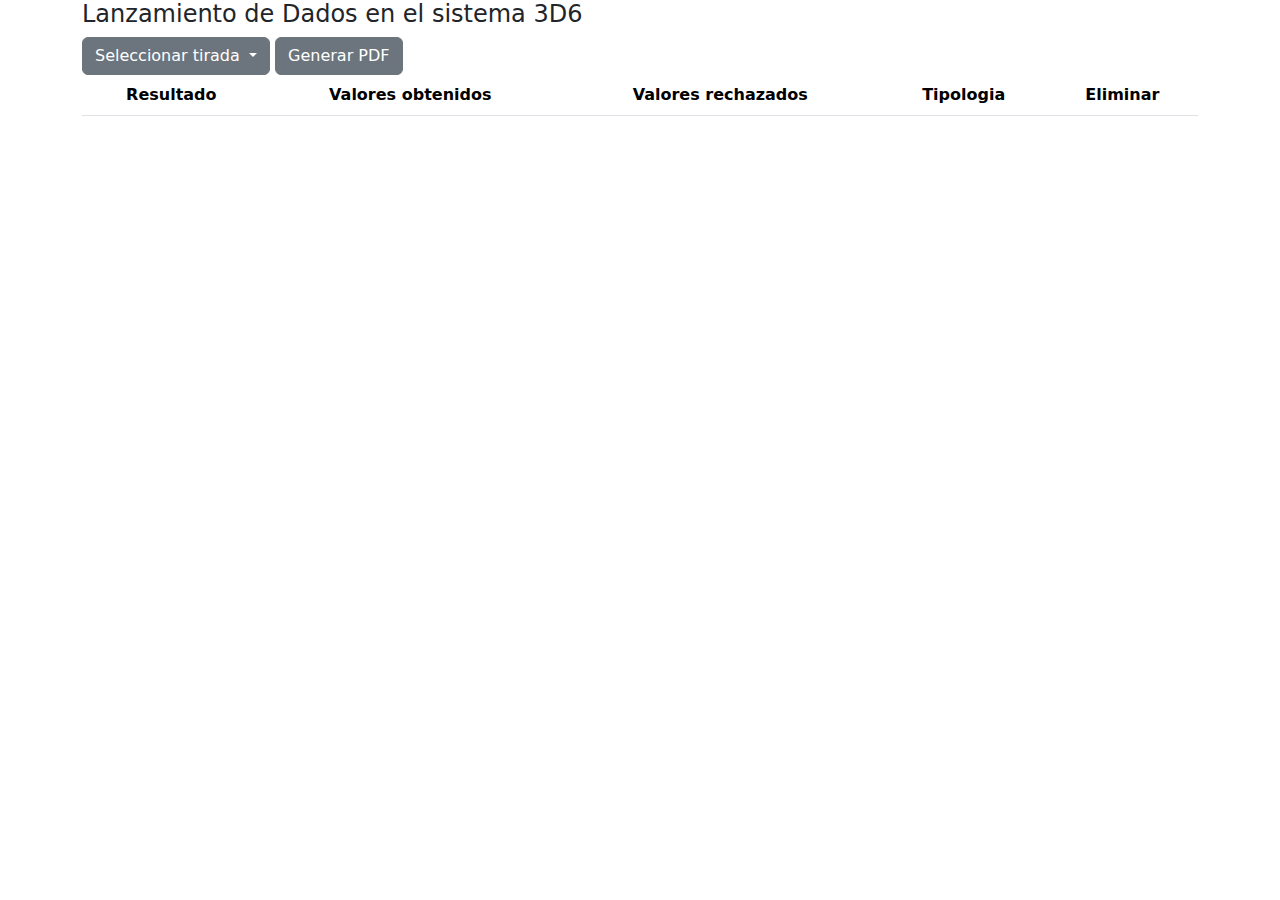
<file: V1/index.html>
<!DOCTYPE html>
<html lang="es">
    <head>
        <meta charset="UTF-8">
        <meta name="viewport" content="width=device-width, initial-scale=1.0">
        <title>Lanzamiento de Dados</title>
        <link href="css/bootstrap.min.css" rel="stylesheet">
        <link href="estilos.css" rel="stylesheet">
    </head>
    <body>
        <div class="container">
            <h1>Lanzamiento de Dados en el sistema 3D6</h1>

            <!-- Contenido del desplegable -->
            <div class="dropdown">
                <a class="btn btn-secondary dropdown-toggle" href="#"
                    role="button" data-bs-toggle="dropdown"
                    aria-expanded="false">
                    Seleccionar tirada
                </a>

                <a class="btn btn-secondary" href="#" onclick="generarPDF()">Generar PDF</a>

                <ul class="dropdown-menu ">
                    <li><a
                            class="dropdown-item list-group-item list-group-item-danger"
                            href="#" aria-current="true" data-bs-toggle="modal"
                            data-bs-target="#exampleModal"
                            onclick="Tirardados(6,3,'menor')">Tirada 3D a Menores</a></li>
                    <li><a
                            class="dropdown-item list-group-item list-group-item-warning"
                            href="#" aria-current="true" data-bs-toggle="modal"
                            data-bs-target="#exampleModal"
                            onclick="Tirardados(5,3,'menor')">Tirada 2D a Menores</a></li>
                    <li><a
                            class="dropdown-item list-group-item list-group-item-light"
                            ref="#" aria-current="true" data-bs-toggle="modal"
                            data-bs-target="#exampleModal"
                            onclick="Tirardados(4,3,'menor')">Tirada 1D a Menores</a></li>
                    <li><a class="dropdown-item list-group-item" href="#" aria-current="true"
                            data-bs-toggle="modal"
                            data-bs-target="#exampleModal"
                            onclick="Tirardados(3,3,'mayor')">Tirada normal</a></li>
                    <li><a class="dropdown-item list-group-item list-group-item-light"
                            href="#" aria-current="true"
                            data-bs-toggle="modal"
                            data-bs-target="#exampleModal"
                            onclick="Tirardados(4,3,'mayor')">Tirada 1D a Mayores</a></li>
                    <li><a class="dropdown-item list-group-item list-group-item-success"
                            href="#" aria-current="true"
                            data-bs-toggle="modal"
                            data-bs-target="#exampleModal"
                            onclick="Tirardados(5,3,'mayor')">Tirada 2D a Mayores</a></li>
                    <li><a class="dropdown-item list-group-item list-group-item-info"
                            href="#" aria-current="true"
                            data-bs-toggle="modal"
                            data-bs-target="#exampleModal"
                            onclick="Tirardados(6,3,'mayor')">Tirada 3D a Mayores</a></li>
                </ul>
            </div>
            
            <div id="ubicacionTabla">
                <table id="tabla" class="table">
                    <!-- Aquí van las filas y columnas de la tabla -->
                </table>
            </div>
        </div>

        <!-- Button trigger modal -->

        <!-- Modal -->
        <div class="modal fade" id="exampleModal" tabindex="-1"
            aria-labelledby="exampleModalLabel" aria-hidden="true">
            <div class="modal-dialog">
                <div class="modal-content">
                    <div class="modal-header">
                        <h1 class="modal-title fs-5" id="ModalLabel"></h1>
                        <button type="button" class="btn-close"
                            data-bs-dismiss="modal" aria-label="Close"></button>
                    </div>
                    <div class="modal-body">
                        <div id="resultado"></div>
                    </div>
                    <div class="modal-footer">
                        <button id="relanzar" type="button"
                            class="btn btn-secondary">Relanzar tirada</button>
                    </div>
                </div>
            </div>
        </div>

        <!-- Insertar archivo JS -->
        <script src="js/html2pdf.bundle.min.js"></script>
        <script src="js/popper.min.js"></script>
        <script src="js/bootstrap.min.js"></script>
        <script src="dados.js"></script>

    </body>
</html>
</file>
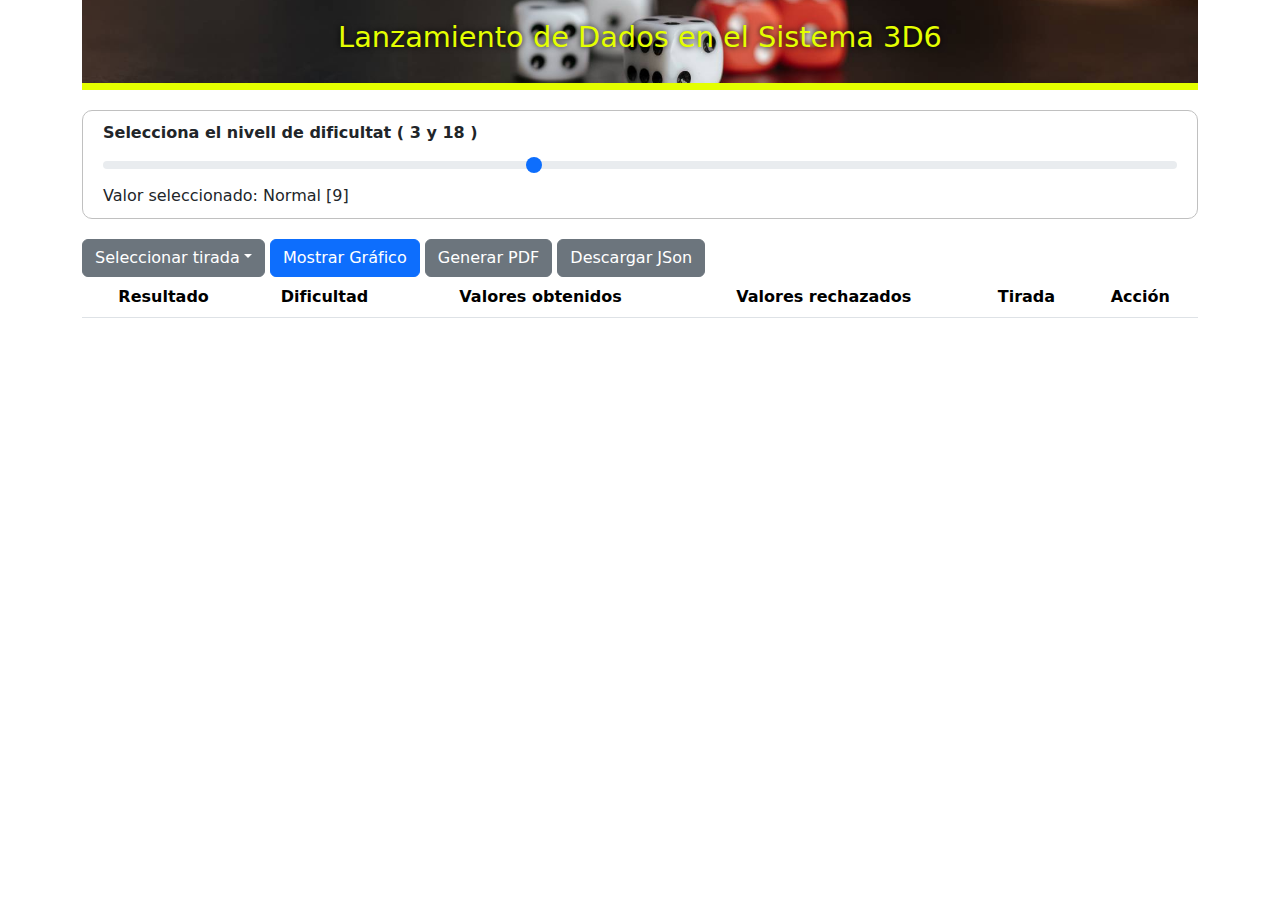
<file: V2/index.html>
<!DOCTYPE html>
<html lang="es">
    <head>
        <meta charset="UTF-8">
        <meta name="viewport" content="width=device-width, initial-scale=1.0">
        <title>Lanzamiento de Dados</title>
        <link href="css/bootstrap.min.css" rel="stylesheet">
        <link href="estilos.css" rel="stylesheet">

        <script src="https://code.jquery.com/jquery-3.5.1.slim.min.js"></script>
        <script src="https://cdn.jsdelivr.net/npm/@popperjs/core@2.5.4/dist/umd/popper.min.js"></script>
        <script src="https://stackpath.bootstrapcdn.com/bootstrap/4.5.2/js/bootstrap.min.js"></script>
    </head>
    <body>
        <div class="container">
            <div class="cabecera">
                <h1>Lanzamiento de Dados en el Sistema 3D6</h1>
            </div>

            <!-- Contenido del desplegable -->

            <div class="col-md-12 contenedor_dificultad">
                <label for="slider" class="form-label">Selecciona el nivell de dificultat ( 3 y 18 )</label>
                <div id="slider-container">
                    <input type="range" class="form-range" min="3" max="18" value="9" id="slider">
                </div>
                <div id="sliderValue"></div>
            </div>

            <div class="dropdown">
                <a class="btn btn-secondary dropdown-toggle" href="#" data-bs-toggle="dropdown" aria-expanded="false">Seleccionar tirada</a>
                <a class="btn btn-primary" data-toggle="modal" data-target="#graficoModal" href="#" onclick="pintarGrafico()">Mostrar Gráfico</a>
                <a class="btn btn-secondary" href="#" onclick="generarPDF()">Generar PDF</a>
                <a class="btn btn-secondary" href="#" onclick="descargarLocalStorage()">Descargar JSon</a>

                <ul class="dropdown-menu">
                    <li><a  class="dropdown-item list-group-item grado-1"
                            href="#" aria-current="true" data-bs-toggle="modal"
                            data-bs-target="#exampleModal"
                            onclick="Tirardados(6,3,'menor')">Malo: 3Dm</a></li>
                    <li><a  class="dropdown-item list-group-item grado-2"
                            href="#" aria-current="true" data-bs-toggle="modal"
                            data-bs-target="#exampleModal"
                            onclick="Tirardados(5,3,'menor')">Mediocre: 2Dm</a></li>
                    <li><a  class="dropdown-item list-group-item grado-3"
                            ref="#" aria-current="true" data-bs-toggle="modal"
                            data-bs-target="#exampleModal"
                            onclick="Tirardados(4,3,'menor')">Normal: 1Dm</a></li>
                    <li><a class="dropdown-item list-group-item grado-4" href="#" aria-current="true"
                            data-bs-toggle="modal"
                            data-bs-target="#exampleModal"
                            onclick="Tirardados(3,3,'mayor')">Bueno</a></li>
                    <li><a class="dropdown-item list-group-item grado-5"
                            href="#" aria-current="true"
                            data-bs-toggle="modal"
                            data-bs-target="#exampleModal"
                            onclick="Tirardados(4,3,'mayor')">Muy bueno: 1DM</a></li>
                    <li><a class="dropdown-item list-group-item grado-6"
                            href="#" aria-current="true"
                            data-bs-toggle="modal"
                            data-bs-target="#exampleModal"
                            onclick="Tirardados(5,3,'mayor')">Excelente: 2DM</a></li>
                    <li><a class="dropdown-item list-group-item grado-7"
                            href="#" aria-current="true"
                            data-bs-toggle="modal"
                            data-bs-target="#exampleModal"
                            onclick="Tirardados(6,3,'mayor')">Leyenda: 3DM</a></li>
                </ul>
            </div>
            
            <div id="ubicacionTabla">
                <table id="tabla" class="table">
                    <!-- Aquí van las filas y columnas de la tabla -->
                </table>
            </div>
        </div>

        <!-- Modal para los dados -->
        <div class="modal fade" id="exampleModal" tabindex="-1"
            aria-labelledby="exampleModalLabel" aria-hidden="true">
            <div class="modal-dialog">
                <div class="modal-content">
                    <div class="modal-header">
                        <h1 class="modal-title fs-5" id="ModalLabel"></h1>
                    </div>
                    <div class="modal-body">
                        <div id="resultado"></div>
                    </div>
                    <div class="modal-footer">
                        <button id="relanzar" type="button" class="btn btn-secondary">Relanzar tirada</button>
                        <button type="button" class="btn btn-secondary" data-bs-dismiss="modal" aria-label="Close">Cerrar</button>
                    </div>
                </div>
            </div>
        </div>

        <!-- Modal para mostrar el gráfico -->
        <div class="modal fade" id="graficoModal" tabindex="-1" role="dialog" aria-labelledby="exampleModalCenterTitle" aria-hidden="true">
            <div class="modal-dialog modal-dialog-centered" role="document">
            <div class="modal-content">
                <div class="modal-header">
                    <h5 class="modal-title" id="exampleModalLongTitle">Gráfico de Tiradas</h5>
                </div>
                <div class="modal-body">
                    <!-- Contenedor para el gráfico -->
                    <canvas id="graficoTiradas"></canvas>
                </div>
                <div class="modal-footer">
                    <button type="button" class="btn btn-secondary" data-dismiss="modal">Cerrar</button>
                </div>
            </div>
            </div>
        </div>

        <!-- Insertar archivo JS -->

        <script src="js/html2pdf.bundle.min.js"></script>
        <script src="js/chart.js"></script>
        <script src="js/popper.min.js"></script>
        <script src="js/bootstrap.bundle.min.js"></script>

        <!-- Lanzar ja inicial -->
        
        <script src="dados.js"></script>
    </body>
</html>
</file>
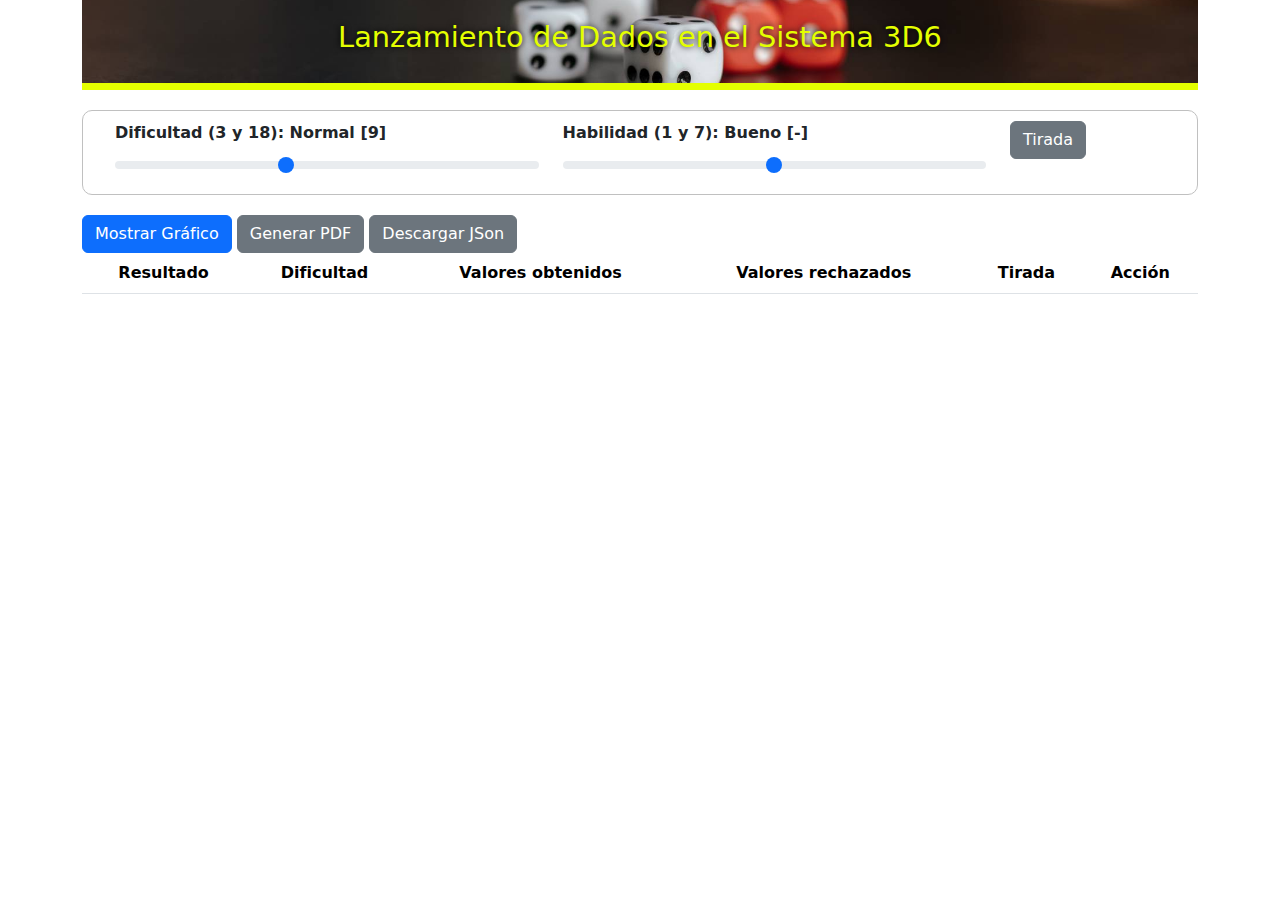
<file: V3/index.html>
<!DOCTYPE html>
<html lang="es">
    <head>
        <meta charset="UTF-8">
        <meta name="viewport" content="width=device-width, initial-scale=1.0">
        <title>Lanzamiento de Dados</title>
        <link href="css/bootstrap.min.css" rel="stylesheet">
        <link href="estilos.css" rel="stylesheet">

        <script src="js/jquery-3.5.1.slim.min.js"></script>
        <script src="js/bootstrap.min.js"></script>
    </head>
    <body>
        <div class="container">
            <div class="cabecera">
                <h1>Lanzamiento de Dados en el Sistema 3D6</h1>
            </div>

            <!-- Contenido del desplegable -->

            <div class="row contenedor_dificultad">
                <div class="col-md-5">
                    <label for="slider" class="form-label">Dificultad (3 y 18): <span id="sliderValue"></span></label>
                    <input type="range" class="form-range" min="3" max="18" value="9" id="slider">
                </div>
                <div class="col-md-5">
                    <label for="slider_hab" class="form-label">Habilidad (1 y 7): <span id="sliderValue_hab"></span>  </label>
                    <input type="range" class="form-range" min="1" max="7" value="4" id="slider_hab">
                </div>
                <div class="col-md-2">
                    <a class="btn btn-secondary" href="#" aria-current="true" data-bs-toggle="modal" data-bs-target="#exampleModal" onclick="realizarTirada()">Tirada</a>
                </div>
            </div>

            <a class="btn btn-primary" data-toggle="modal" data-target="#graficoModal" href="#" onclick="pintarGrafico()">Mostrar Gráfico</a>
            <a class="btn btn-secondary" href="#" onclick="generarPDF()">Generar PDF</a>
            <a class="btn btn-secondary" href="#" onclick="descargarLocalStorage()">Descargar JSon</a>

            
            <div id="ubicacionTabla">
                <table id="tabla" class="table">
                    <!-- Aquí van las filas y columnas de la tabla -->
                </table>
            </div>
        </div>

        <!-- Modal para los dados -->
        <div class="modal fade" id="exampleModal" tabindex="-1"
            aria-labelledby="exampleModalLabel" aria-hidden="true">
            <div class="modal-dialog">
                <div class="modal-content">
                    <div class="modal-header">
                        <h1 class="modal-title fs-5" id="ModalLabel"></h1>
                    </div>
                    <div class="modal-body">
                        <div id="resultado"></div>
                    </div>
                    <div class="modal-footer">
                        <button id="relanzar" type="button" class="btn btn-secondary">Relanzar tirada</button>
                        <button type="button" class="btn btn-secondary" data-bs-dismiss="modal" aria-label="Close">Cerrar</button>
                    </div>
                </div>
            </div>
        </div>

        <!-- Modal para mostrar el gráfico -->
        <div class="modal fade" id="graficoModal" tabindex="-1" role="dialog" aria-labelledby="exampleModalCenterTitle" aria-hidden="true">
            <div class="modal-dialog modal-dialog-centered" role="document">
            <div class="modal-content">
                <div class="modal-header">
                    <h5 class="modal-title" id="exampleModalLongTitle">Gráfico de Tiradas</h5>
                </div>
                <div class="modal-body">
                    <!-- Contenedor para el gráfico -->
                    <canvas id="graficoTiradas"></canvas>
                </div>
                <div class="modal-footer">
                    <button type="button" class="btn btn-secondary" data-dismiss="modal">Cerrar</button>
                </div>
            </div>
            </div>
        </div>

        <!-- Insertar archivo JS -->

        <script src="js/html2pdf.bundle.min.js"></script>
        <script src="js/chart.js"></script>
        <script src="js/popper.min.js"></script>
        <script src="js/bootstrap.bundle.min.js"></script>

        <!-- Lanzar ja inicial -->
        
        <script src="dados.js"></script>
    </body>
</html>
</file>
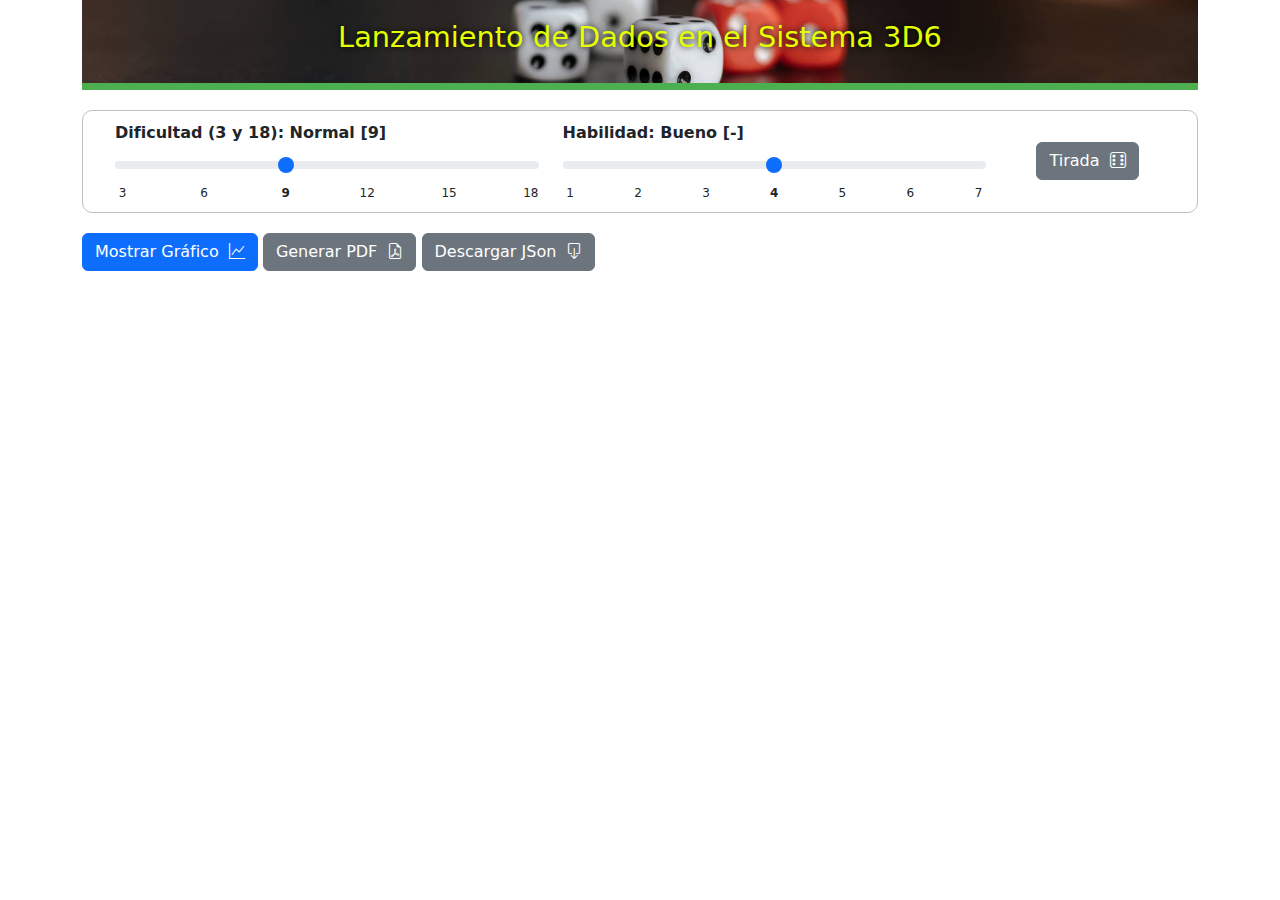
<file: V4/index.html>
<!DOCTYPE html>
<html lang="es">
    <head>
        <meta charset="UTF-8">
        <meta name="viewport" content="width=device-width, initial-scale=1.0">
        <title>Lanzamiento de Dados</title>
        <link href="css/bootstrap.min.css" rel="stylesheet">
        <link href="estilos.css" rel="stylesheet">
        <link rel="stylesheet" href="https://cdn.jsdelivr.net/npm/bootstrap-icons@1.11.3/font/bootstrap-icons.min.css">

        <script src="js/jquery-3.5.1.slim.min.js"></script>
        <script src="js/bootstrap.min.js"></script>
    </head>
    <body>
        <div class="container">
            <div class="cabecera">
                <h1>Lanzamiento de Dados en el Sistema 3D6</h1>
            </div>

            <!-- Contenido del desplegable -->

            <div class="row contenedor_dificultad">
                <div class="col-md-5 slider-container">
                    <label for="slider" class="form-label">Dificultad (3 y 18): <span id="sliderValue"></span></label>
                    <input type="range" class="form-range" min="3" max="18" value="9" id="slider">
                    <div class="intervals" id="intervalsContainer_dif"></div>
                    
                </div>
                <div class="col-md-5 slider-container">
                    <label for="slider_hab" class="form-label">Habilidad: <span id="sliderValue_hab"></span>  </label>
                    <input type="range" class="form-range" min="1" max="7" value="4" id="slider_hab">
                    <div class="intervals" id="intervalsContainer_hab"></div>
                </div>
                <div class="col-md-2 align-self-center text-center">
                    <a class="btn btn-secondary" href="#" aria-current="true" data-bs-toggle="modal" data-bs-target="#exampleModal" onclick="realizarTirada()">Tirada <i class="bi bi-dice-6"></i></a>
                </div>
            </div>

            <a class="btn btn-primary" data-toggle="modal" data-target="#graficoModal" href="#" onclick="pintarGrafico()">Mostrar Gráfico <i class="bi bi-graph-up"></i></a>
            <a class="btn btn-secondary" href="#" onclick="generarPDF()">Generar PDF <i class="bi bi-file-earmark-pdf"></i></a>
            <a class="btn btn-secondary" href="#" onclick="descargarLocalStorage()">Descargar JSon <i class="bi bi-box-arrow-down"></i></a>

            
            <div id="ubicacionTabla">
                <div class="accordion" id="tabla">
                           
                </div>
            </div>
        </div>

        <!-- Modal para los dados -->
        <div class="modal fade" id="exampleModal" tabindex="-1"
            aria-labelledby="exampleModalLabel" aria-hidden="true">
            <div class="modal-dialog">
                <div class="modal-content">
                    <div class="modal-header">
                        <h1 class="modal-title fs-5" id="ModalLabel"></h1>
                    </div>
                    <div class="modal-body">
                        <div id="resultado"></div>
                    </div>
                    <div class="modal-footer">
                        <button id="relanzar" type="button" class="btn btn-secondary">Relanzar tirada</button>
                        <button type="button" class="btn btn-secondary" data-bs-dismiss="modal" aria-label="Close">Cerrar</button>
                    </div>
                </div>
            </div>
        </div>

        <!-- Modal para mostrar el gráfico -->
        <div class="modal fade" id="graficoModal" tabindex="-1" role="dialog" aria-labelledby="exampleModalCenterTitle" aria-hidden="true">
            <div class="modal-dialog modal-dialog-centered" role="document">
            <div class="modal-content">
                <div class="modal-header">
                    <h5 class="modal-title" id="exampleModalLongTitle">Gráfico de Tiradas</h5>
                </div>
                <div class="modal-body">
                    <!-- Contenedor para el gráfico -->
                    <canvas id="graficoTiradas"></canvas>
                </div>
                <div class="modal-footer">
                    <button type="button" class="btn btn-secondary" data-dismiss="modal">Cerrar</button>
                </div>
            </div>
            </div>
        </div>

        <!-- Insertar archivo JS -->

        <script src="js/html2pdf.bundle.min.js"></script>
        <script src="js/chart.js"></script>
        <script src="js/popper.min.js"></script>
        <script src="js/bootstrap.bundle.min.js"></script>

        <!-- Lanzar el JS inicial -->
        
        <script src="dados.js"></script>
    </body>
</html>
</file>
<file: V1/estilos.css>
h1 {
  font-size: 1.5rem!important;
}

a.dropdown-item.list-group-item {
    padding: 10px 15px;
}

ul.dropdown-menu.show {
    padding: 0px;
}

.rebutjat.col {
  border-left: 5px dotted #f19da4;
}

.resultado .resultadonumero {
  font-size: 1.2em;
  margin: 10px;
}

.resultado .valorresultado {
  font-weight: 600;
  font-size: 1.2em;
  margin: 10px;
  background-color: #f1f1f1;
  border: 2px solid silver;
  padding: 5px 10px;
  border-radius: 10%;
  width: 45px;
  text-align: center;
}

.porcentaje span {
  font-size: 1.2em;
  margin: 10px;
}

.row:first-child {
  margin-bottom: 25px;
}

.rebutjat.col .dice {
  background-color: rgb(255, 226, 226) !important;
  border: 2px solid #dc354666;
}

.rebutjat.col .dot {
  background-color: #dc354566;
}

.dice {
    width: 60px; /* Ajusta el tamaño del dado aquí */
    height: 60px; /* Ajusta el tamaño del dado aquí */
    background-color: white;
    border: 2px solid black;
    position: relative;
    border-radius: 10px;
    float: left;
    margin-left: 10px;
  }

  
  .dot {
    width: 10px; /* Ajusta el tamaño de los puntos aquí */
    height: 10px; /* Ajusta el tamaño de los puntos aquí */
    background-color: black;
    border-radius: 50%;
    position: absolute;
  }
  
  #center {
    top: 23px; /* Ajusta la posición del punto central */
    left: 23px; /* Ajusta la posición del punto central */
  }
  
  #top-left {
    top: 10px; /* Ajusta la posición del punto superior izquierdo */
    left: 10px; /* Ajusta la posición del punto superior izquierdo */
  }
  
  #top-right {
    top: 10px; /* Ajusta la posición del punto superior derecho */
    right: 10px; /* Ajusta la posición del punto superior derecho */
  }
  
  #bottom-left {
    bottom: 10px; /* Ajusta la posición del punto inferior izquierdo */
    left: 10px; /* Ajusta la posición del punto inferior izquierdo */
  }
  
  #bottom-right {
    bottom: 10px; /* Ajusta la posición del punto inferior derecho */
    right: 10px; /* Ajusta la posición del punto inferior derecho */
  }
  
  #middle-left {
    top: 23px; /* Ajusta la posición del punto central izquierdo */
    left: 10px; /* Ajusta la posición del punto central izquierdo */
  }
  
  #middle-right {
    top: 23px; /* Ajusta la posición del punto central derecho */
    right: 10px; /* Ajusta la posición del punto central derecho */
  }

/* Estilos de tablas */

td, th {
  text-align: center;
}
</file>
<file: V2/estilos.css>
/* Estilo de la cabecera */

.cabecera{
  background-image: url('img/dados_fondo.jpg'); /* Ruta de tu imagen de fondo */
  background-size: cover; /* Ajusta la imagen para cubrir toda la capa */
  background-position: center; /* Centra la imagen horizontal y verticalmente */
  /* Otros estilos para tu contenedor */
  color: white;
  text-align: center;
  padding: 20px;
  min-height: 80px;
  margin-bottom:20px;
  border-bottom: 7px solid #e4ff00;
}

.contenedor_dificultad {
  border: 1px solid silver;
  border-radius: 10px;
  padding: 10px 20px;
  margin-bottom: 20px;
}

label.form-label {
  font-weight: 700;
}

h1 {
  font-size: 1.5rem !important;
}

.cabecera h1 {
  font-size: 1.8rem !important;
  text-shadow: 0px 0px 6px black;
  color: #e4ff00;
}

a.dropdown-item.list-group-item {
    padding: 10px 15px;
}

ul.dropdown-menu.show {
    padding: 0px;
}

.rebutjat.col {
  border-left: 5px dotted #f19da4;
}

.resultado .resultadonumero {
  font-size: 1.2em;
  margin: 10px;
}

.resultado .valorresultado {
  font-weight: 600;
  font-size: 1.2em;
  margin: 10px;
  background-color: #f1f1f1;
  border: 2px solid silver;
  padding: 5px 10px;
  border-radius: 10%;
  width: 45px;
  text-align: center;
}

.porcentaje span {
  font-size: 1.2em;
  margin: 10px;
}

.row:first-child {
  margin-bottom: 25px;
}

.rebutjat.col .dice {
  background-color: rgb(255, 226, 226) !important;
  border: 2px solid #dc354666;
}

.rebutjat.col .dot {
  background-color: #dc354566;
}

.dice {
    width: 60px; /* Ajusta el tamaño del dado aquí */
    height: 60px; /* Ajusta el tamaño del dado aquí */
    background-color: white;
    border: 2px solid black;
    position: relative;
    border-radius: 10px;
    float: left;
    margin-left: 10px;
  }

  
  .dot {
    width: 10px; /* Ajusta el tamaño de los puntos aquí */
    height: 10px; /* Ajusta el tamaño de los puntos aquí */
    background-color: black;
    border-radius: 50%;
    position: absolute;
  }
  
  #center {
    top: 23px; /* Ajusta la posición del punto central */
    left: 23px; /* Ajusta la posición del punto central */
  }
  
  #top-left {
    top: 10px; /* Ajusta la posición del punto superior izquierdo */
    left: 10px; /* Ajusta la posición del punto superior izquierdo */
  }
  
  #top-right {
    top: 10px; /* Ajusta la posición del punto superior derecho */
    right: 10px; /* Ajusta la posición del punto superior derecho */
  }
  
  #bottom-left {
    bottom: 10px; /* Ajusta la posición del punto inferior izquierdo */
    left: 10px; /* Ajusta la posición del punto inferior izquierdo */
  }
  
  #bottom-right {
    bottom: 10px; /* Ajusta la posición del punto inferior derecho */
    right: 10px; /* Ajusta la posición del punto inferior derecho */
  }
  
  #middle-left {
    top: 23px; /* Ajusta la posición del punto central izquierdo */
    left: 10px; /* Ajusta la posición del punto central izquierdo */
  }
  
  #middle-right {
    top: 23px; /* Ajusta la posición del punto central derecho */
    right: 10px; /* Ajusta la posición del punto central derecho */
  }

/* Estilos de tablas */

td, th {
  text-align: center;
}

/* Estilos cuando el ratón pasa sobre la fila */
#tabla tr:hover {
  background-color: lightgray;
}

/* Grados colores */
.grado-1{
  background-color: #FFCCCC;
}
.grado-2{
  background-color: #FFD699;
}
.grado-3{
  background-color: #FFEB99;
}
.grado-4{
  background-color: #EBFF99;
}
.grado-5{
  background-color: #CCFFCC;
}
.grado-6{
  background-color: #99FFCC;
}
.grado-7{
  background-color: #99FF99;
}

/* Color del Slider */
</file>
<file: V3/estilos.css>
/* Estilo de la cabecera */

.cabecera{
  background-image: url('img/dados_fondo.jpg'); /* Ruta de tu imagen de fondo */
  background-size: cover; /* Ajusta la imagen para cubrir toda la capa */
  background-position: center; /* Centra la imagen horizontal y verticalmente */
  /* Otros estilos para tu contenedor */
  color: white;
  text-align: center;
  padding: 20px;
  min-height: 80px;
  margin-bottom:20px;
  border-bottom: 7px solid #e4ff00;
}

.contenedor_dificultad {
  border: 1px solid silver;
  border-radius: 10px;
  padding: 10px 20px;
  margin: 20px 0px;
}

label.form-label {
  font-weight: 700;
}

h1 {
  font-size: 1.5rem !important;
}

.cabecera h1 {
  font-size: 1.8rem !important;
  text-shadow: 0px 0px 6px black;
  color: #e4ff00;
}

a.dropdown-item.list-group-item {
    padding: 10px 15px;
}

ul.dropdown-menu.show {
    padding: 0px;
}

.rebutjat.col {
  border-left: 5px dotted #f19da4;
}

.resultado .resultadonumero {
  font-size: 1.2em;
  margin: 10px;
}

.resultado .valorresultado {
  font-weight: 600;
  font-size: 1.2em;
  margin: 10px;
  background-color: #f1f1f1;
  border: 2px solid silver;
  padding: 5px 10px;
  border-radius: 10%;
  width: 45px;
  text-align: center;
}

.porcentaje span {
  font-size: 1.2em;
  margin: 10px;
}

.row:first-child {
  margin-bottom: 25px;
}

.rebutjat.col .dice {
  background-color: rgb(255, 226, 226) !important;
  border: 2px solid #dc354666;
}

.rebutjat.col .dot {
  background-color: #dc354566;
}

.dice {
    width: 60px; /* Ajusta el tamaño del dado aquí */
    height: 60px; /* Ajusta el tamaño del dado aquí */
    background-color: white;
    border: 2px solid black;
    position: relative;
    border-radius: 10px;
    float: left;
    margin-left: 10px;
  }

  
  .dot {
    width: 10px; /* Ajusta el tamaño de los puntos aquí */
    height: 10px; /* Ajusta el tamaño de los puntos aquí */
    background-color: black;
    border-radius: 50%;
    position: absolute;
  }
  
  #center {
    top: 23px; /* Ajusta la posición del punto central */
    left: 23px; /* Ajusta la posición del punto central */
  }
  
  #top-left {
    top: 10px; /* Ajusta la posición del punto superior izquierdo */
    left: 10px; /* Ajusta la posición del punto superior izquierdo */
  }
  
  #top-right {
    top: 10px; /* Ajusta la posición del punto superior derecho */
    right: 10px; /* Ajusta la posición del punto superior derecho */
  }
  
  #bottom-left {
    bottom: 10px; /* Ajusta la posición del punto inferior izquierdo */
    left: 10px; /* Ajusta la posición del punto inferior izquierdo */
  }
  
  #bottom-right {
    bottom: 10px; /* Ajusta la posición del punto inferior derecho */
    right: 10px; /* Ajusta la posición del punto inferior derecho */
  }
  
  #middle-left {
    top: 23px; /* Ajusta la posición del punto central izquierdo */
    left: 10px; /* Ajusta la posición del punto central izquierdo */
  }
  
  #middle-right {
    top: 23px; /* Ajusta la posición del punto central derecho */
    right: 10px; /* Ajusta la posición del punto central derecho */
  }

/* Estilos de tablas */

td, th {
  text-align: center;
}

/* Estilos cuando el ratón pasa sobre la fila */
#tabla tr:hover {
  background-color: lightgray;
}

/* Grados colores */
.grado-1{
  background-color: #FFCCCC;
}
.grado-2{
  background-color: #FFD699;
}
.grado-3{
  background-color: #FFEB99;
}
.grado-4{
  background-color: #EBFF99;
}
.grado-5{
  background-color: #CCFFCC;
}
.grado-6{
  background-color: #99FFCC;
}
.grado-7{
  background-color: #99FF99;
}

/* Color del Slider */
</file>
<file: V4/estilos.css>
/* Estilo de la cabecera */

.cabecera{
  background-image: url('img/dados_fondo.jpg'); /* Ruta de tu imagen de fondo */
  background-size: cover; /* Ajusta la imagen para cubrir toda la capa */
  background-position: center; /* Centra la imagen horizontal y verticalmente */
  /* Otros estilos para tu contenedor */
  color: white;
  text-align: center;
  padding: 20px;
  min-height: 80px;
  margin-bottom:20px;
  border-bottom: 7px solid #4caf50;
}

.contenedor_dificultad {
  border: 1px solid silver;
  border-radius: 10px;
  padding: 10px 20px;
  margin: 20px 0px;
}

label.form-label {
  font-weight: 700;
}

/* Dimensiones de los iconos */
i {
  padding: 0px 0px 0px 5px;
  display: inline-block;
}

h1 {
  font-size: 1.5rem !important;
}

.cabecera h1 {
  font-size: 1.8rem !important;
  text-shadow: 0px 0px 6px black;
  color: #e4ff00;
}

a.dropdown-item.list-group-item {
    padding: 10px 15px;
}

ul.dropdown-menu.show {
    padding: 0px;
}

.rebutjat.col {
  border-left: 5px dotted #f19da4;
}

.resultado .resultadonumero {
  font-size: 1.2em;
  margin: 10px;
}

.resultado .valorresultado {
  font-weight: 600;
  font-size: 1.2em;
  margin: 10px;
  background-color: #f1f1f1;
  border: 2px solid silver;
  padding: 5px 10px;
  border-radius: 10%;
  width: 45px;
  text-align: center;
}

.porcentaje span {
  font-size: 1.2em;
  margin: 10px;
}

.rebutjat.col .dice {
  background-color: rgb(255, 226, 226) !important;
  border: 2px solid #dc354666;
}

.rebutjat.col .dot {
  background-color: #dc354566;
}

.dice {
    width: 60px; /* Ajusta el tamaño del dado aquí */
    height: 60px; /* Ajusta el tamaño del dado aquí */
    background-color: white;
    border: 2px solid black;
    position: relative;
    border-radius: 10px;
    float: left;
    margin-left: 10px;
  }

  
  .dot {
    width: 10px; /* Ajusta el tamaño de los puntos aquí */
    height: 10px; /* Ajusta el tamaño de los puntos aquí */
    background-color: black;
    border-radius: 50%;
    position: absolute;
  }
  
  #center {
    top: 23px; /* Ajusta la posición del punto central */
    left: 23px; /* Ajusta la posición del punto central */
  }
  
  #top-left {
    top: 10px; /* Ajusta la posición del punto superior izquierdo */
    left: 10px; /* Ajusta la posición del punto superior izquierdo */
  }
  
  #top-right {
    top: 10px; /* Ajusta la posición del punto superior derecho */
    right: 10px; /* Ajusta la posición del punto superior derecho */
  }
  
  #bottom-left {
    bottom: 10px; /* Ajusta la posición del punto inferior izquierdo */
    left: 10px; /* Ajusta la posición del punto inferior izquierdo */
  }
  
  #bottom-right {
    bottom: 10px; /* Ajusta la posición del punto inferior derecho */
    right: 10px; /* Ajusta la posición del punto inferior derecho */
  }
  
  #middle-left {
    top: 23px; /* Ajusta la posición del punto central izquierdo */
    left: 10px; /* Ajusta la posición del punto central izquierdo */
  }
  
  #middle-right {
    top: 23px; /* Ajusta la posición del punto central derecho */
    right: 10px; /* Ajusta la posición del punto central derecho */
  }

/* Estilos de tablas */

td, th {
  text-align: center;
}

/* Estilos cuando el ratón pasa sobre la fila */
#tabla tr:hover {
  background-color: lightgray;
}

/* Grados colores */
.grado-1{
  background-color: #FFCCCC;
}
.grado-2{
  background-color: #FFD699;
}
.grado-3{
  background-color: #FFEB99;
}
.grado-4{
  background-color: #EBFF99;
}
.grado-5{
  background-color: #CCFFCC;
}
.grado-6{
  background-color: #99FFCC;
}
.grado-7{
  background-color: #99FF99;
}

/* posición del Botón de relanzar */

button#relanzar {
  margin: 0 auto 0 0;
}

/* Sliders */

.slider {
  -webkit-appearance: none;
  width: 100%;
  height: 25px;
  background: #d3d3d3;
  outline: none;
  opacity: 0.7;
  -webkit-transition: .2s;
  transition: opacity .2s;
}

.slider:hover {
  opacity: 1;
}

.slider::-webkit-slider-thumb {
  -webkit-appearance: none;
  appearance: none;
  width: 25px;
  height: 25px;
  background: #4CAF50;
  cursor: pointer;
}

.slider::-moz-range-thumb {
  width: 25px;
  height: 25px;
  background: #4CAF50;
  cursor: pointer;
}

/* Estilo para los intervalos */
.slider-container .intervals {
  display: flex;
  justify-content: space-between;
  margin-top: 0px;
}

.slider-container .intervals span {
  font-size: 12px;
  min-width: 15px;
  text-align: center;
}

/* Estilos del acordeón */
div.accordion-header {
  font-size: 1rem;
  padding: 10px;
  font-weight: 500;
  cursor: pointer;
} 

.fracaso .accordion-body, .exito .accordion-body {
  background-color: #ffffff6e;
  color: black;
}

/* Tipos de resultados */

.exito{
  background-color: #f19da41f;
  border: 1px solid #dd4d59;
}
.exito:hover{
  background-color: #f19da4;
  color: #ffffff;
 }

.fracaso{
  background-color: #4caf501a;
  border: 1px solid #4CAF50;
}
.fracaso:hover{
  background-color: #4CAF50;
  color: #ffffff;
}

/* Ubicación taula */

#ubicacionTabla{
  margin-top:10px;
}

.exito .detallesTirada {
  color: #000000;
}

.fracaso .detallesTirada{
  color: #07730b;
}

.exito:hover .detallesTirada, .fracaso:hover .detallesTirada{
  color: #ffffff;
}

/* Eliminar */

a.eliminar-btn {
  color: black;
  margin-left: 10px;
}

a.eliminar-btn:hover {
  color: white;
  text-decoration: none;
}

/* Anchos específicos para Bootstrap */

.justify-final{
  text-align: right;
}

i.bi.bi-check-circle {
  color: #009900;
}

i.bi.bi-x-circle {
  color: #ab0000;
}

.accordion-item:hover a,
.accordion-item:hover i.bi.bi-x-circle,
.accordion-item:hover i.bi.bi-check-circle {
  color: white;
}

.accordion-item:hover a.eliminar-btn {
  text-decoration: none;
}
</file>
